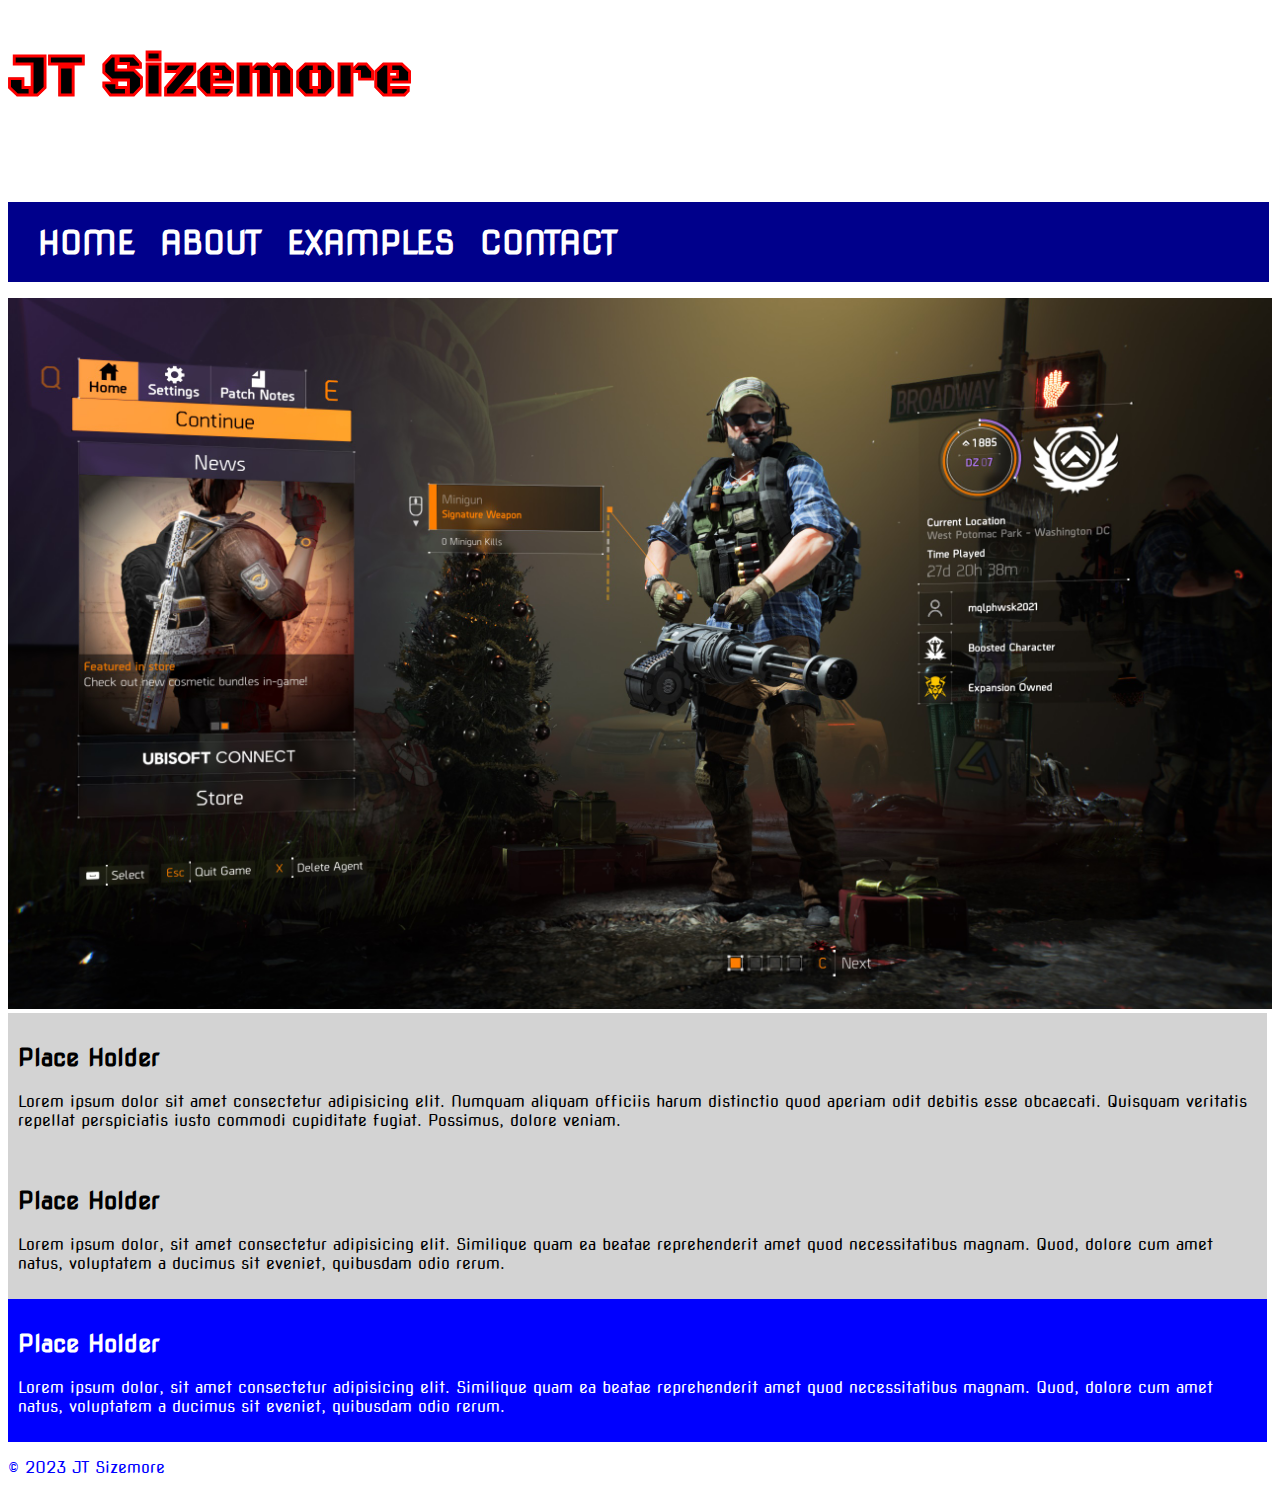
<file: WEBD125/html/index.html>
<!-- Comment 1 -->
<!DOCTYPE html>
<html lang="en-US">
    <head>
        <meta charset="utf-8">
        <meta name="viewport" content="width=device-width, initial-scale=1.0">
        <title>Week 7: Home</title>
        <link rel="stylesheet" href="../css/styles.css">
        <!-- week 5: google fonts -->
        <link rel="preconnect" href="https://fonts.googleapis.com">
        <link rel="preconnect" href="https://fonts.gstatic.com" crossorigin>
        <link href="https://fonts.googleapis.com/css2?family=Nova+Square&family=Zen+Dots&family=Orbitron:wght@900&family=Black+Ops+One&display=swap" rel="stylesheet">
    </head>
    <body>
        <header>
            <h1 id="home_h1">JT Sizemore</h1>
            <h2 id="orientation_h2"><span id="span_s1">ORIENTATION: </span><span id="span_s2">PORTRAIT</span></h2>
            <nav>
                <ul>
                    <li class="li-small">
                        <a href="index.html">Home</a>
                    </li>
                    <li class="li-medium">
                        <a href="about.html">About</a>
                    </li>
                    <li class="li-large">
                        <a href="examples.html">Examples</a>
                    </li>
                    <li>
                        <a href="contact.html">Contact</a>
                    </li>
                </ul>
            </nav>
        </header>
        <main>
            <!-- week 6: repsonsive images -->
            <picture>
                <source
                    srcset="../images/image1.jpg"
                    media="(min-width: 2000px)"
                    width = "100%"
                    height = "auto"
                    alt="CCP Eve Online in-game image of docked spaceship"
                >
                <source
                    srcset="../images/image2.jpg"
                    media="(min-width: 1200px)"
                    width="100%"
                    height="auto"
                    alt="Ubisoft The Division 2 in-game image of initial character screen"
                >
                <img class="small" src="../images/image3.jpg" alt="Blizzard Starcraft 2 versus in-game screen">
            </picture>
            <article id="small" class="home_article">
                <h2>Place Holder</h2>
                <p>
                    Lorem ipsum dolor sit amet consectetur adipisicing elit. 
                    Numquam aliquam officiis harum distinctio quod aperiam odit debitis esse obcaecati. 
                    Quisquam veritatis repellat perspiciatis iusto commodi cupiditate fugiat. Possimus, dolore veniam.
                </p>
            </article>
            <article id="medium" class="home_article">
                <h2>Place Holder</h2>
                <p>
                    Lorem ipsum dolor, sit amet consectetur adipisicing elit. 
                    Similique quam ea beatae reprehenderit amet quod necessitatibus magnam. 
                    Quod, dolore cum amet natus, voluptatem a ducimus sit eveniet, quibusdam odio rerum.
                </p>
            </article>
            <article id="large" class="home_article">
                <h2>Place Holder</h2>
                <p>
                    Lorem ipsum dolor, sit amet consectetur adipisicing elit. 
                    Similique quam ea beatae reprehenderit amet quod necessitatibus magnam. 
                    Quod, dolore cum amet natus, voluptatem a ducimus sit eveniet, quibusdam odio rerum.
                </p>
            </article>
            <!-- Comment 2 -->
            <footer>
                <p>
                    © 2023 JT Sizemore
                </p>
            </footer>
        </main>
    </body>
</html>
</file>
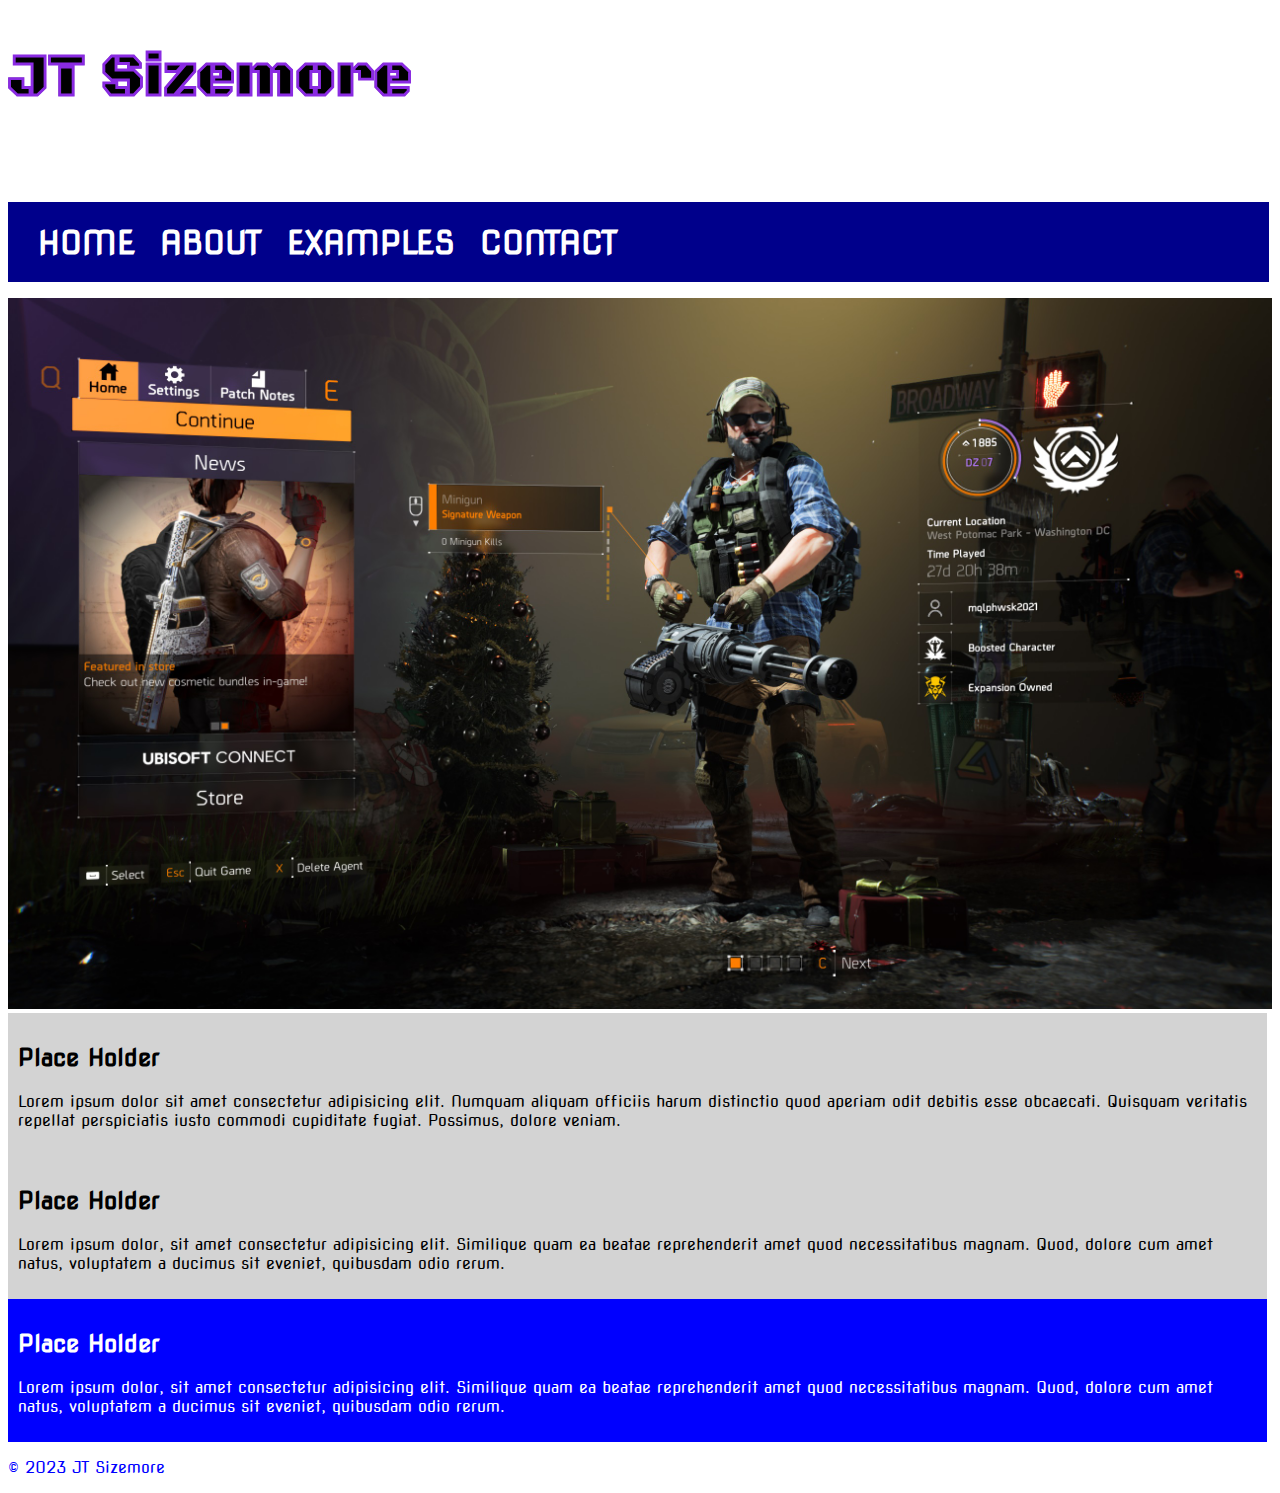
<file: WEBD125/html/about.html>
<!-- Comment 1 -->
<!DOCTYPE html>
<html lang="en-US">
    <head>
        <meta charset="utf-8">
        <meta name="viewport" content="width=device-width, initial-scale=1.0">
        <title>Week 7: About</title>
        <link rel="stylesheet" href="../css/about-styles.css">
        <!-- week 5: google fonts -->
        <link rel="preconnect" href="https://fonts.googleapis.com">
        <link rel="preconnect" href="https://fonts.gstatic.com" crossorigin>
        <link href="https://fonts.googleapis.com/css2?family=Nova+Square&family=Zen+Dots&family=Orbitron:wght@900&family=Black+Ops+One&display=swap" rel="stylesheet">
    </head>
    <body>
        <header>
            <h1 id="about_h1">JT Sizemore</h1>
            <h2 id="orientation_h2"><span id="span_s1">ORIENTATION: </span><span id="span_s2">PORTRAIT</span></h2>
            <nav>
                <ul>
                    <li class="li-small">
                        <a href="index.html">Home</a>
                    </li>
                    <li class="li-medium">
                        <a href="about.html">About</a>
                    </li>
                    <li class="li-large">
                        <a href="examples.html">Examples</a>
                    </li>
                    <li>
                        <a href="contact.html">Contact</a>
                    </li>
                </ul>
            </nav>
        </header>
        <main>
            <!-- week 6: repsonsive images -->
            <picture>
                <source
                    srcset="../images/image1.jpg"
                    media="(min-width: 2000px)"
                    width = "100%"
                    height = "auto"
                    alt="CCP Eve Online in-game image of docked spaceship"
                >
                <source
                    srcset="../images/image2.jpg"
                    media="(min-width: 1200px)"
                    width="100%"
                    height="auto"
                    alt="Ubisoft The Division 2 in-game image of initial character screen"
                >
                <img class="small" src="../images/image3.jpg" alt="Blizzard Starcraft 2 versus in-game screen">
            </picture>
            <article id="small" class="home_article">
                <h2>Place Holder</h2>
                <p>
                    Lorem ipsum dolor sit amet consectetur adipisicing elit. 
                    Numquam aliquam officiis harum distinctio quod aperiam odit debitis esse obcaecati. 
                    Quisquam veritatis repellat perspiciatis iusto commodi cupiditate fugiat. Possimus, dolore veniam.
                </p>
            </article>
            <article id="medium" class="home_article">
                <h2>Place Holder</h2>
                <p>
                    Lorem ipsum dolor, sit amet consectetur adipisicing elit. 
                    Similique quam ea beatae reprehenderit amet quod necessitatibus magnam. 
                    Quod, dolore cum amet natus, voluptatem a ducimus sit eveniet, quibusdam odio rerum.
                </p>
            </article>
            <article id="large" class="home_article">
                <h2>Place Holder</h2>
                <p>
                    Lorem ipsum dolor, sit amet consectetur adipisicing elit. 
                    Similique quam ea beatae reprehenderit amet quod necessitatibus magnam. 
                    Quod, dolore cum amet natus, voluptatem a ducimus sit eveniet, quibusdam odio rerum.
                </p>
            </article>
            <!-- Comment 2 -->
            <footer>
                <p>
                    © 2023 JT Sizemore
                </p>
            </footer>
        </main>
    </body>
</html>
</file>
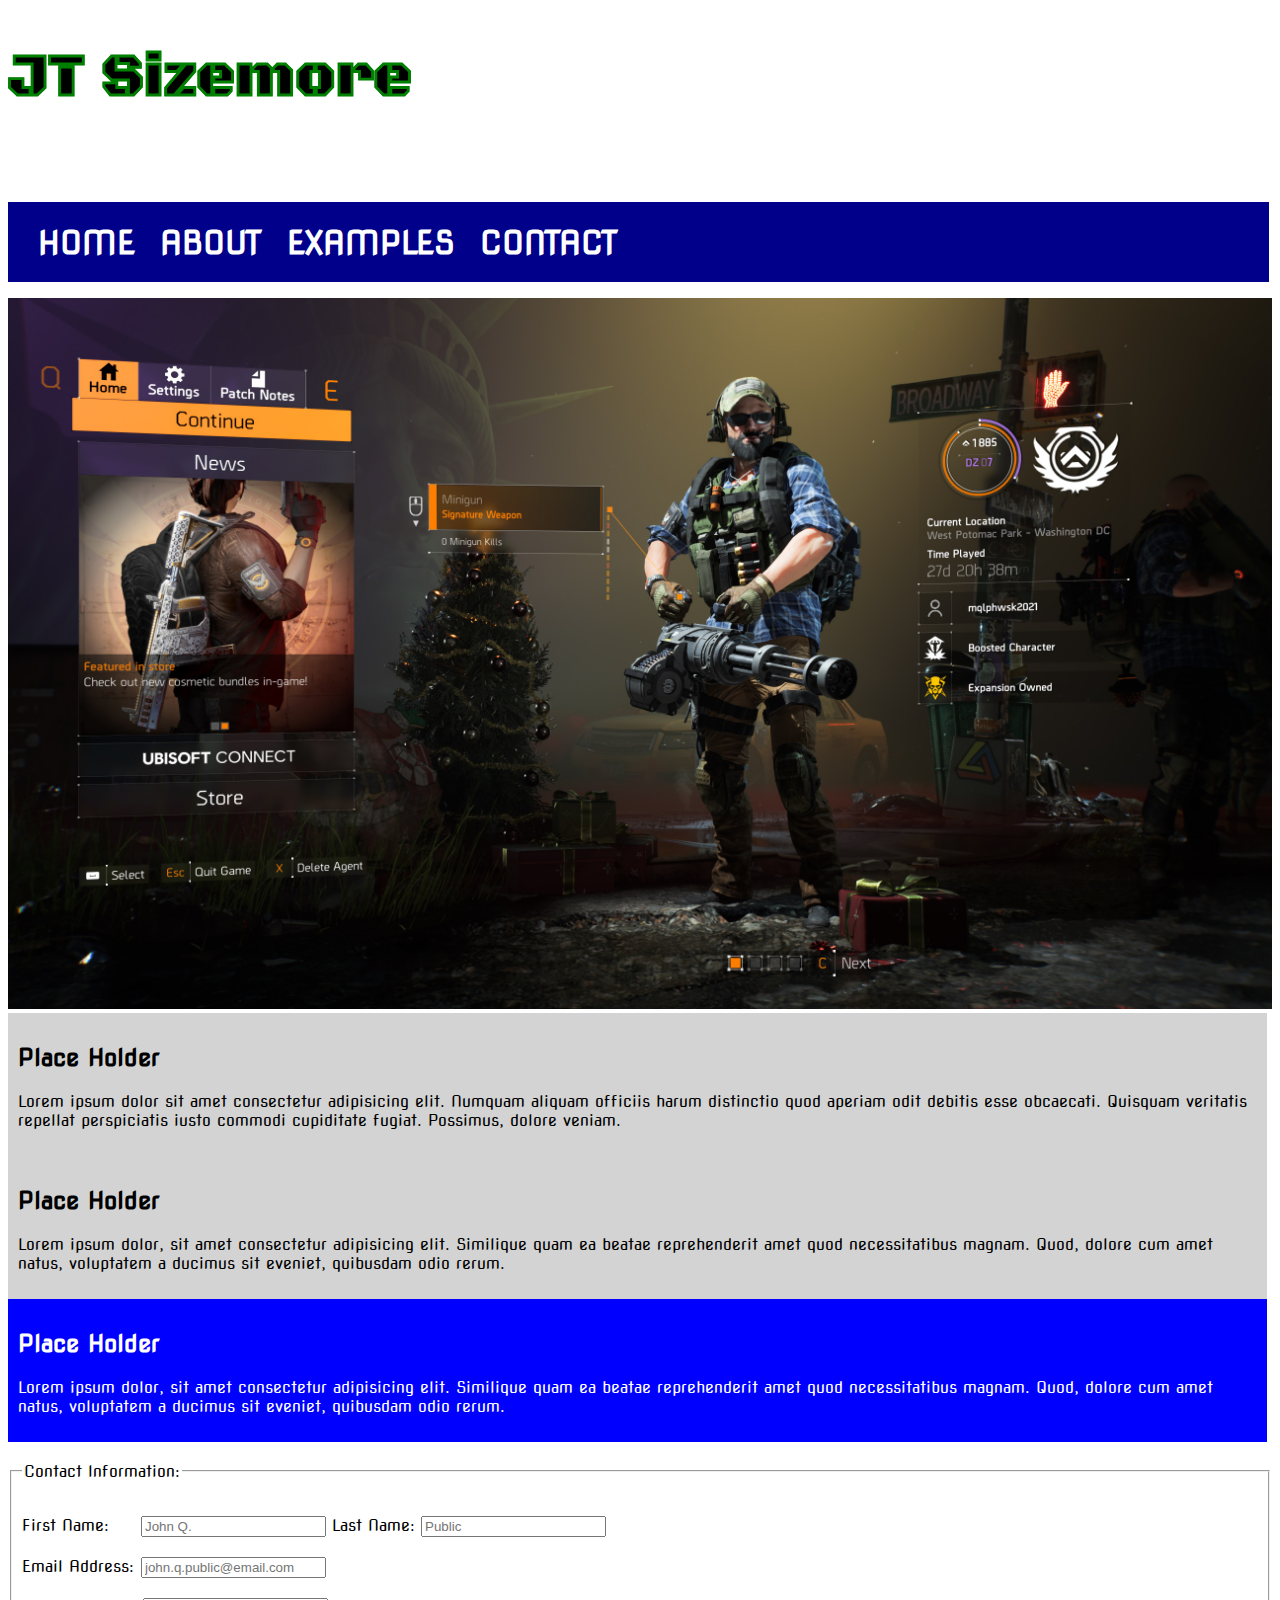
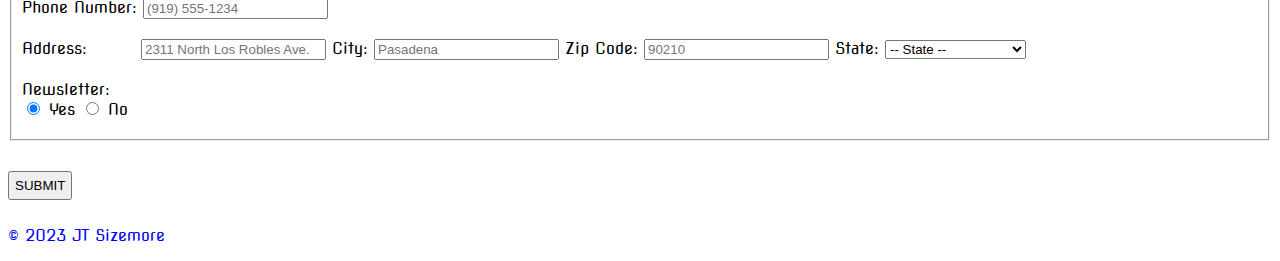
<file: WEBD125/html/contact.html>
<!-- Comment 1 -->
<!DOCTYPE html>
<html lang="en-US">
    <head>
        <meta charset="utf-8">
        <meta name="viewport" content="width=device-width, initial-scale=1.0">
        <title>Week 7: Contact</title>
        <link rel="stylesheet" href="../css/contact-styles.css">
        <!-- week 5: google fonts -->
        <link rel="preconnect" href="https://fonts.googleapis.com">
        <link rel="preconnect" href="https://fonts.gstatic.com" crossorigin>
        <link href="https://fonts.googleapis.com/css2?family=Nova+Square&family=Zen+Dots&family=Orbitron:wght@900&family=Black+Ops+One&display=swap" rel="stylesheet">
    </head>
    <body>
        <header>
            <h1 id="contact_h1">JT Sizemore</h1>
            <h2 id="orientation_h2"><span id="span_s1">ORIENTATION: </span><span id="span_s2">PORTRAIT</span></h2>
            <nav>
                <ul>
                    <li class="li-small">
                        <a href="index.html">Home</a>
                    </li>
                    <li class="li-medium">
                        <a href="about.html">About</a>
                    </li>
                    <li class="li-large">
                        <a href="examples.html">Examples</a>
                    </li>
                    <li>
                        <a href="contact.html">Contact</a>
                    </li>
                </ul>
            </nav>
        </header>
        <main>
           <!-- week 6: repsonsive images -->
           <picture>
            <source
                srcset="../images/image1.jpg"
                media="(min-width: 2000px)"
                width = "100%"
                height = "auto"
                alt="CCP Eve Online in-game image of docked spaceship"
            >
            <source
                srcset="../images/image2.jpg"
                media="(min-width: 1200px)"
                width="100%"
                height="auto"
                alt="Ubisoft The Division 2 in-game image of initial character screen"
            >
            <img class="small" src="../images/image3.jpg" alt="Blizzard Starcraft 2 versus in-game screen">
        </picture>
            <article id="small" class="home_article">
                <h2>Place Holder</h2>
                <p>
                    Lorem ipsum dolor sit amet consectetur adipisicing elit. 
                    Numquam aliquam officiis harum distinctio quod aperiam odit debitis esse obcaecati. 
                    Quisquam veritatis repellat perspiciatis iusto commodi cupiditate fugiat. Possimus, dolore veniam.
                </p>
            </article>
            <article id="medium" class="home_article">
                <h2>Place Holder</h2>
                <p>
                    Lorem ipsum dolor, sit amet consectetur adipisicing elit. 
                    Similique quam ea beatae reprehenderit amet quod necessitatibus magnam. 
                    Quod, dolore cum amet natus, voluptatem a ducimus sit eveniet, quibusdam odio rerum.
                </p>
            </article>
            <article id="large" class="home_article">
                <h2>Place Holder</h2>
                <p>
                    Lorem ipsum dolor, sit amet consectetur adipisicing elit. 
                    Similique quam ea beatae reprehenderit amet quod necessitatibus magnam. 
                    Quod, dolore cum amet natus, voluptatem a ducimus sit eveniet, quibusdam odio rerum.
                </p>
            </article>
            <!-- Week 7 -->
            <form>
                <fieldset class="contact">
                    <legend>Contact Information:</legend>
                    <!-- <b>Note: (*) indicates a required field.</b> -->
                    <div class="name">
                        <label class="name" id="firstName" for="first name">First Name: </label>
                        <input
                        type="text"
                        name="first name"
                        id="firstName"
                        placeholder="John Q."
                        required
                        >
                        <label class="name" id="lastName" for="last name">Last Name: </label>
                        <input
                        type="text"
                        name="last name"
                        id="lastName"
                        placeholder="Public"
                        required
                        >
                    </div>
                    <div class="email">
                        <label id="email" for="email">Email Address: </label>
                        <input
                            type="email"
                            name="email"
                            id="email"
                            placeholder="john.q.public@email.com"
                            required
                        >
                    </div>
                    <div class="phone">
                        <label for="phone">Phone Number: </label>
                        <input
                            type="tel"
                            name="phone"
                            id="phone"
                            placeholder="(919) 555-1234"
                        >
                    </div>
                    <div class="streetAddress">
                        <label class="streetAddress" id="streetAddress" for="streetAddress">Address: </label>
                        <input
                            type="text"
                            name="streetAddress"
                            id="streetAddress"
                            placeholder="2311 North Los Robles Ave."
                            required
                        >
                        <label class="streetAddress" id="city" for="city">City: </label>
                        <input
                            type="text"
                            name="city"
                            id="city"
                            placeholder="Pasadena"
                            required
                        >
                        <label class="streetAddress" id="zip" for="zip">Zip Code: </label>
                        <input
                            type="text"
                            name="zip"
                            id="zip"
                            placeholder="90210"
                            required
                        >
                        <label class="streetAddress" id="state" for="state">State: </label>
                        <select id="state" name="state" required>
                            <option value="">-- State --</option>
                            <option value="AL">Alabama</option>
                            <option value="AK">Alaska</option>
                            <option value="AZ">Arizona</option>
                            <option value="AR">Arkansas</option>
                            <option value="CA">California</option>
                            <option value="CO">Colorado</option>
                            <option value="CT">Connecticut</option>
                            <option value="DE">Delaware</option>
                            <option value="DC">District Of Columbia</option>
                            <option value="FL">Florida</option>
                            <option value="GA">Georgia</option>
                            <option value="HI">Hawaii</option>
                            <option value="ID">Idaho</option>
                            <option value="IL">Illinois</option>
                            <option value="IN">Indiana</option>
                            <option value="IA">Iowa</option>
                            <option value="KS">Kansas</option>
                            <option value="KY">Kentucky</option>
                            <option value="LA">Louisiana</option>
                            <option value="ME">Maine</option>
                            <option value="MD">Maryland</option>
                            <option value="MA">Massachusetts</option>
                            <option value="MI">Michigan</option>
                            <option value="MN">Minnesota</option>
                            <option value="MS">Mississippi</option>
                            <option value="MO">Missouri</option>
                            <option value="MT">Montana</option>
                            <option value="NE">Nebraska</option>
                            <option value="NV">Nevada</option>
                            <option value="NH">New Hampshire</option>
                            <option value="NJ">New Jersey</option>
                            <option value="NM">New Mexico</option>
                            <option value="NY">New York</option>
                            <option value="NC">North Carolina</option>
                            <option value="ND">North Dakota</option>
                            <option value="OH">Ohio</option>
                            <option value="OK">Oklahoma</option>
                            <option value="OR">Oregon</option>
                            <option value="PA">Pennsylvania</option>
                            <option value="RI">Rhode Island</option>
                            <option value="SC">South Carolina</option>
                            <option value="SD">South Dakota</option>
                            <option value="TN">Tennessee</option>
                            <option value="TX">Texas</option>
                            <option value="UT">Utah</option>
                            <option value="VT">Vermont</option>
                            <option value="VA">Virginia</option>
                            <option value="WA">Washington</option>
                            <option value="WV">West Virginia</option>
                            <option value="WI">Wisconsin</option>
                            <option value="WY">Wyoming</option>
                        </select>
                    </div>
                    <div class="newsletter">
                        <label id="newsletter" for="newsletter">Newsletter: </label>
                        <div>
                            <input type="radio" name="newsletter" id="newsletter" checked>
                            <label for="newsletter">Yes</label>
                            <input type="radio" name="newsletter" id="newsletter">
                            <label for="newsletter">No</label>
                        </div>
                    </div>
                    
                </fieldset>
                <div class="submit">
                    <input type="submit" value="submit">
                </div>
            </form>
            <footer>
                <p>
                    © 2023 JT Sizemore
                </p>
            </footer>
        </main>
    </body>
</html>
</file>
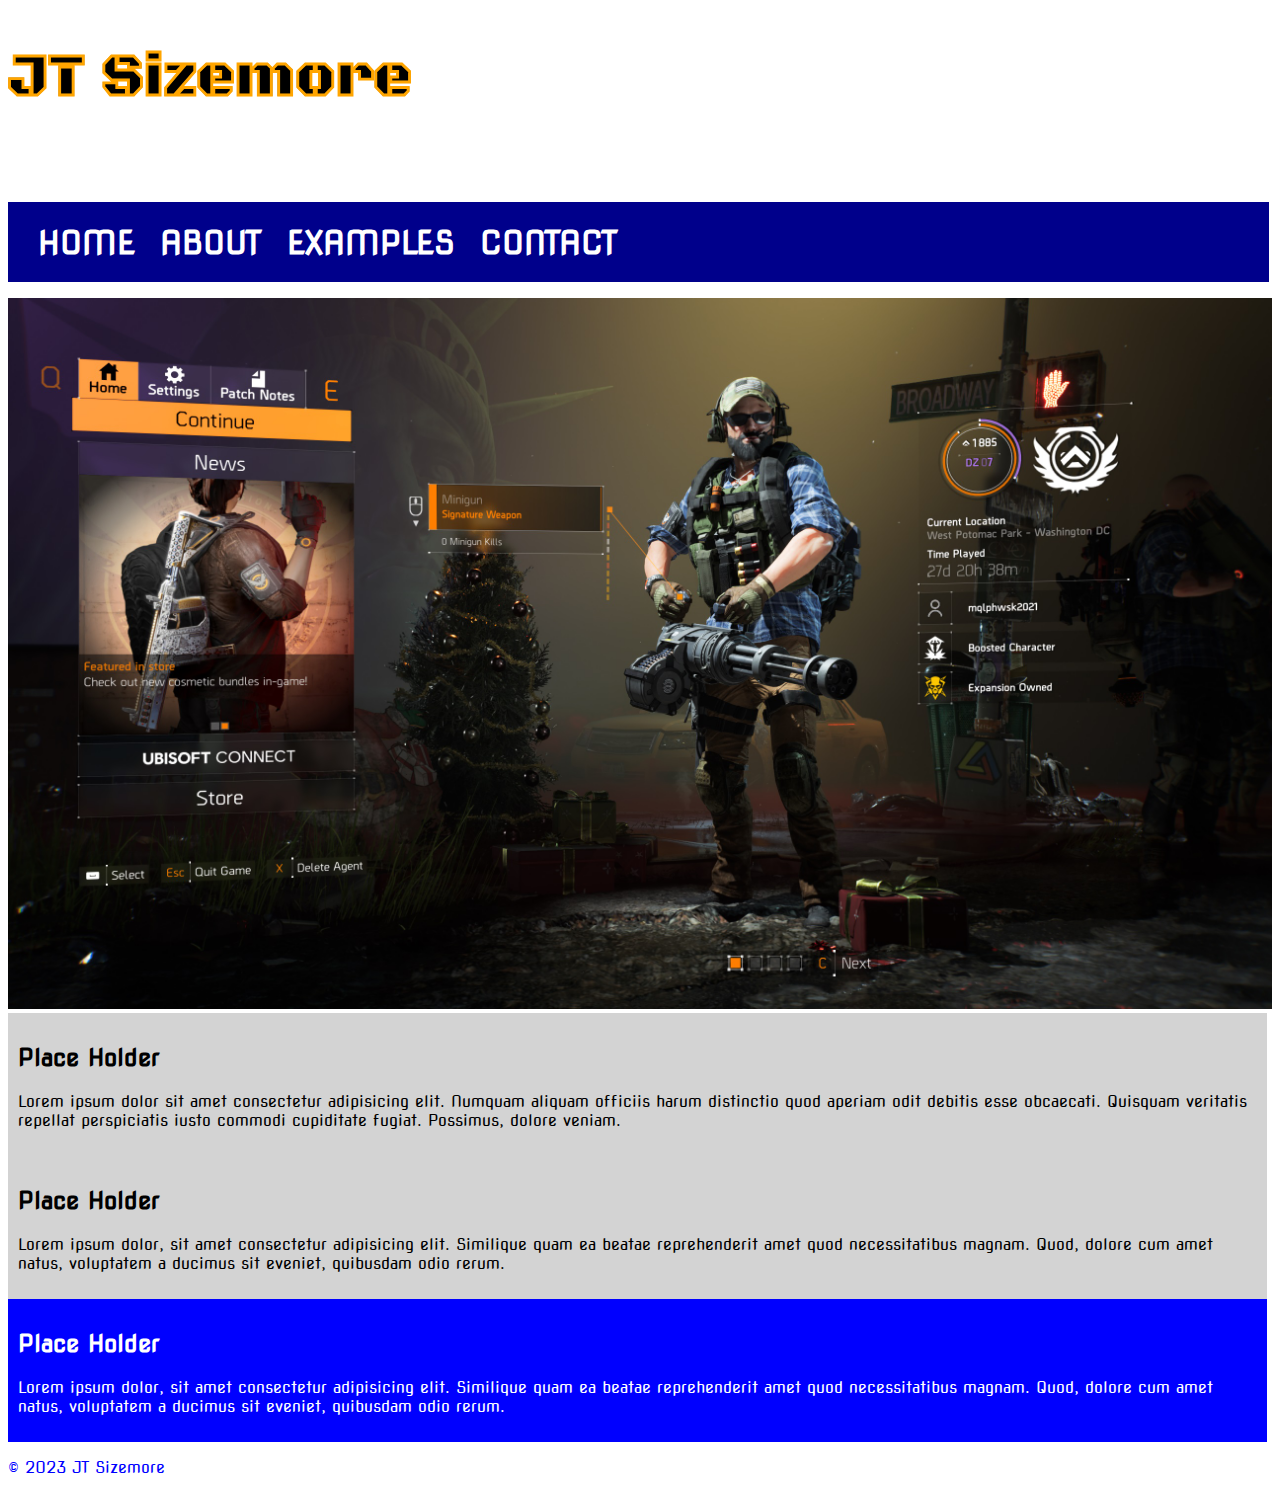
<file: WEBD125/html/examples.html>
<!-- Comment 1 -->
<!DOCTYPE html>
<html lang="en-US">
    <head>
        <meta charset="utf-8">
        <meta name="viewport" content="width=device-width, initial-scale=1.0">
        <title>Week 7: Examples</title>
        <link rel="stylesheet" href="../css/examples-styles.css">
        <!-- week 5: google fonts -->
        <link rel="preconnect" href="https://fonts.googleapis.com">
        <link rel="preconnect" href="https://fonts.gstatic.com" crossorigin>
        <link href="https://fonts.googleapis.com/css2?family=Nova+Square&family=Zen+Dots&family=Orbitron:wght@900&family=Black+Ops+One&display=swap" rel="stylesheet">
    </head>
    <body>
        <header>
            <h1 id="examples_h1">JT Sizemore</h1>
            <h2 id="orientation_h2"><span id="span_s1">ORIENTATION: </span><span id="span_s2">PORTRAIT</span></h2>
            <nav>
                <ul>
                    <li class="li-small">
                        <a href="index.html">Home</a>
                    </li>
                    <li class="li-medium">
                        <a href="about.html">About</a>
                    </li>
                    <li class="li-large">
                        <a href="examples.html">Examples</a>
                    </li>
                    <li>
                        <a href="contact.html">Contact</a>
                    </li>
                </ul>
            </nav>
        </header>
        <main>
            <!-- week 6: repsonsive images -->
            <picture>
                <source
                    srcset="../images/image1.jpg"
                    media="(min-width: 2000px)"
                    width = "100%"
                    height = "auto"
                    alt="CCP Eve Online in-game image of docked spaceship"
                >
                <source
                    srcset="../images/image2.jpg"
                    media="(min-width: 1200px)"
                    width="100%"
                    height="auto"
                    alt="Ubisoft The Division 2 in-game image of initial character screen"
                >
                <img class="small" src="../images/image3.jpg" alt="Blizzard Starcraft 2 versus in-game screen">
            </picture>
            <article id="small" class="home_article">
                <h2>Place Holder</h2>
                <p>
                    Lorem ipsum dolor sit amet consectetur adipisicing elit. 
                    Numquam aliquam officiis harum distinctio quod aperiam odit debitis esse obcaecati. 
                    Quisquam veritatis repellat perspiciatis iusto commodi cupiditate fugiat. Possimus, dolore veniam.
                </p>
            </article>
            <article id="medium" class="home_article">
                <h2>Place Holder</h2>
                <p>
                    Lorem ipsum dolor, sit amet consectetur adipisicing elit. 
                    Similique quam ea beatae reprehenderit amet quod necessitatibus magnam. 
                    Quod, dolore cum amet natus, voluptatem a ducimus sit eveniet, quibusdam odio rerum.
                </p>
            </article>
            <article id="large" class="home_article">
                <h2>Place Holder</h2>
                <p>
                    Lorem ipsum dolor, sit amet consectetur adipisicing elit. 
                    Similique quam ea beatae reprehenderit amet quod necessitatibus magnam. 
                    Quod, dolore cum amet natus, voluptatem a ducimus sit eveniet, quibusdam odio rerum.
                </p>
            </article>
            <!-- Comment 2 -->
            <footer>
                <p>
                    © 2023 JT Sizemore
                </p>
            </footer>
        </main>
    </body>
</html>
</file>
<file: WEBD125/css/styles.css>
/* HOME */

#home_h1 {
    color: black;
    -webkit-text-stroke: 1px red;
}

h1 {
    font-family: 'Black Ops One', sans-serif;
    font-size: 60px;
    
}

.home_article {
    background-color: lightgray;
    padding: 10px;
    width: calc(196% / 2);
}

/* https://learn.microsoft.com/en-us/windows/apps/design/layout/screen-sizes-and-breakpoints-for-responsive-design */

/* small: less than 640px */
@media screen and (max-width: 640px) {
    article#small { 
        background-color: red;
        color: white;
    }
    footer {
        color: red;
    }
}

/* medium: less than 1007px */
@media screen and (min-width: 641px) and (max-width: 1007px) {
    article#medium { 
        background-color: green;
        color: white;
    }
    footer {
        color: green;
    }
}

/* Large: greater than 1008px */
@media screen and (min-width: 1008px) {
    article#large { 
        background-color: blue;
        color: white;
    }
    footer {
        color: blue;
    }
}

/* orientation portrait */
@media screen and (orientation: landscape) {
    #orientation_h2 { 
        background-color: white;
        color: white;
    }
}
/* portrait is height > width */
@media screen and (orientation: portrait) {
    #home_h1 {
        color: white;
    }
    #orientation_h2 { 
        background-color: yellow;
        color: black;
        font-family: 'Black Ops One', sans-serif;
        font-weight: 100;
        /* border: 1px dotted black; */
    }
}

ul {
    display: flex;
    background-color: darkblue;
    background-image: url(https://media3.giphy.com/media/j72urIj7e8dpthdl4B/giphy.gif?cid=ecf05e47gyazt36b0f2bzqqs12nr04j0gnasl3lbu9dapkrl&ep=v1_gifs_related&rid=giphy.gif&ct=g);
    background-size: cover;
    background-position: center;
    height: 80px;
    width: calc(198% / 2);
    align-items: center;
    padding-left: 10px;
    font-family: "Nova Square";
    font-style: normal;
}

/* ul:hover {
    background-image: none;
    background-color: darkolivegreen;
    border: 2px solid darkgreen;
    width: calc(197% / 2);
} */
@media (hover: hover) {
    ul:hover {
        background-image: url(https://media2.giphy.com/media/xT8qB50yhFINpFTymI/giphy.gif?cid=ecf05e47d2au6hy74uuirru0qpgshhkekdwdyf9zk1znlj11&ep=v1_gifs_related&rid=giphy.gif&ct=g);
        border: 4px solid red;
        width: calc(197% / 2);
    }
}

li {
    list-style: none;
}

a {
    color: white;
    text-decoration: none;
    font-size: xx-large;
    font-weight: bolder;
    text-transform: uppercase;
    padding: 5px 5px 0px 20px;
}

/* give a futuristic digital look */
article {
    font-family: "Nova Square";
    font-style: normal;
}

footer {
    font-family: "Nova Square";
    font-style: normal;
}

.small {
    width: 100%;
    height: auto;
}
</file>
<file: WEBD125/css/about-styles.css>
/* ABOUT */

#about_h1 {
    color: black;
    -webkit-text-stroke: 1px blueviolet;
}

h1 {
    font-family: 'Black Ops One', sans-serif;
    font-size: 60px;
    
}

.home_article {
    background-color: lightgray;
    padding: 10px;
    width: calc(196% / 2);
}

/* https://learn.microsoft.com/en-us/windows/apps/design/layout/screen-sizes-and-breakpoints-for-responsive-design */

/* small: less than 640px */
@media screen and (max-width: 640px) {
    article#small { 
        background-color: red;
        color: white;
    }
    footer {
        color: red;
    }
}

/* medium: less than 1007px */
@media screen and (min-width: 641px) and (max-width: 1007px) {
    article#medium { 
        background-color: green;
        color: white;
    }
    footer {
        color: green;
    }
}

/* Large: greater than 1008px */
@media screen and (min-width: 1008px) {
    article#large { 
        background-color: blue;
        color: white;
    }
    footer {
        color: blue;
    }
}

/* orientation portrait */
@media screen and (orientation: landscape) {
    #orientation_h2 { 
        background-color: white;
        color: white;
    }
}
/* portrait is height > width */
@media screen and (orientation: portrait) {
    #about_h1 {
        color: white;
    }
    #orientation_h2 { 
        background-color: yellow;
        color: black;
        font-family: 'Black Ops One', sans-serif;
        font-weight: 100;
        /* border: 1px dotted black; */
    }
}

ul {
    display: flex;
    background-color: darkblue;
    background-image: url(https://media3.giphy.com/media/j72urIj7e8dpthdl4B/giphy.gif?cid=ecf05e47gyazt36b0f2bzqqs12nr04j0gnasl3lbu9dapkrl&ep=v1_gifs_related&rid=giphy.gif&ct=g);
    background-size: cover;
    background-position: center;
    height: 80px;
    width: calc(198% / 2);
    align-items: center;
    padding-left: 10px;
    font-family: "Nova Square";
    font-style: normal;
}

/* ul:hover {
    background-image: none;
    background-color: darkolivegreen;
    border: 2px solid darkgreen;
    width: calc(197% / 2);
} */
@media (hover: hover) {
    ul:hover {
        background-image: url(https://media2.giphy.com/media/xT8qB50yhFINpFTymI/giphy.gif?cid=ecf05e47d2au6hy74uuirru0qpgshhkekdwdyf9zk1znlj11&ep=v1_gifs_related&rid=giphy.gif&ct=g);
        border: 4px solid blueviolet;
        width: calc(197% / 2);
    }
}

li {
    list-style: none;
}

a {
    color: white;
    text-decoration: none;
    font-size: xx-large;
    font-weight: bolder;
    text-transform: uppercase;
    padding: 5px 5px 0px 20px;
}

/* give a futuristic digital look */
article {
    font-family: "Nova Square";
    font-style: normal;
}

footer {
    font-family: "Nova Square";
    font-style: normal;
}

.small {
    width: 100%;
    height: auto;
}
</file>
<file: WEBD125/css/contact-styles.css>
/* CONTACT */

#contact_h1 {
    color: black;
    -webkit-text-stroke: 1px green;
}

h1 {
    font-family: 'Black Ops One', sans-serif;
    font-size: 60px;
    
}

.home_article {
    background-color: lightgray;
    padding: 10px;
    width: calc(196% / 2);
}

/* orientation portrait */
@media screen and (orientation: landscape) {
    #orientation_h2 { 
        background-color: white;
        color: white;
    }
}
/* portrait is height > width */
@media screen and (orientation: portrait) {
    #contact_h1 {
        color: white;
    }
    #orientation_h2 { 
        background-color: yellow;
        color: black;
        font-family: 'Black Ops One', sans-serif;
        font-weight: 100;
    }
}

ul {
    display: flex;
    background-color: darkblue;
    background-image: url(https://media3.giphy.com/media/j72urIj7e8dpthdl4B/giphy.gif?cid=ecf05e47gyazt36b0f2bzqqs12nr04j0gnasl3lbu9dapkrl&ep=v1_gifs_related&rid=giphy.gif&ct=g);
    background-size: cover;
    background-position: center;
    height: 80px;
    width: calc(198% / 2);
    align-items: center;
    padding-left: 10px;
    font-family: "Nova Square";
    font-style: normal;
}

/* ul:hover {
    background-image: none;
    background-color: darkolivegreen;
    border: 2px solid darkgreen;
    width: calc(197% / 2);
} */
@media (hover: hover) {
    ul:hover {
        background-image: url(https://media2.giphy.com/media/xT8qB50yhFINpFTymI/giphy.gif?cid=ecf05e47d2au6hy74uuirru0qpgshhkekdwdyf9zk1znlj11&ep=v1_gifs_related&rid=giphy.gif&ct=g);
        border: 4px solid green;
        width: calc(197% / 2);
    }
}

li {
    list-style: none;
}

a {
    color: white;
    text-decoration: none;
    font-size: xx-large;
    font-weight: bolder;
    text-transform: uppercase;
    padding: 5px 5px 0px 20px;
}

/* give a futuristic digital look */
article {
    font-family: "Nova Square";
    font-style: normal;
}

footer {
    font-family: "Nova Square";
    font-style: normal;
}

.small {
    width: 100%;
    height: auto;
}

form {
    font-family: "Nova Square";
    font-style: normal;
}

fieldset.contact {
    margin-top: 20px;
    padding-left: 10px;
}

b {
    color: red;
}

div.name {
    margin-top: 20px;
}

label#firstName {
    padding-right: 26px;
}

label#email {
    padding-right: 1px;
}

label#streetAddress {
    padding-right: 48px;
}

div.submit {
    padding-top: 30px;
    padding-bottom: 10px;
}

input[type="submit"] {
    text-transform: uppercase;
    padding: 5px;
}

/* Week 7 */

.name, .email, .phone, .streetAddress, .newsletter {
    padding: 10px 0px;
}

/* small: less than 640px */
@media screen and (max-width: 640px) {
    article#small { 
        background-color: red;
        color: white;
    }
    footer {
        color: red;
    }
    .name, .email, .phone, .streetAddress, .newsletter {
        display: flex;
        flex-direction: column;
        padding: 10px 0px;
    }
    input[type="submit"]:hover {
        background-color: red;
        color: white;
        font-weight: bolder;
    }
}

/* medium: less than 1007px */
@media screen and (min-width: 641px) and (max-width: 1007px) {
    article#medium { 
        background-color: green;
        color: white;
    }
    footer {
        color: green;
    }
    .name, .email, .phone, .streetAddress, .newsletter {
        display: flex;
        flex-direction: column;
        padding: 10px 0px;
    }
    input[type="submit"]:hover {
        background-color: green;
        color: white;
        font-weight: bolder;
    }
}

/* Large: greater than 1008px */
@media screen and (min-width: 1008px) and (max-width: 1029px) {
    article#large { 
        background-color: blue;
        color: white;
    }
    footer {
        color: blue;
    }
    .name, .email, .phone, .streetAddress, .newsletter {
        display: flex;
        flex-direction: column;
        padding: 10px 0px;
    }
    input[type="submit"]:hover {
        background-color: blue;
        color: white;
        font-weight: bolder;
    }
}

/* Large: greater than 1008px */
@media screen and (min-width: 1030px) {
    article#large { 
        background-color: blue;
        color: white;
    }
    footer {
        color: blue;
    }
    input[type="submit"]:hover {
        background-color: blue;
        color: white;
        font-weight: bolder;
    }
}
</file>
<file: WEBD125/css/examples-styles.css>
/* EXAMPLES */

#examples_h1 {
    color: black;
    -webkit-text-stroke: 1px orange;
}

h1 {
    font-family: 'Black Ops One', sans-serif;
    font-size: 60px;
    
}

.home_article {
    background-color: lightgray;
    padding: 10px;
    width: calc(196% / 2);
}

/* https://learn.microsoft.com/en-us/windows/apps/design/layout/screen-sizes-and-breakpoints-for-responsive-design */

/* small: less than 640px */
@media screen and (max-width: 640px) {
    article#small { 
        background-color: red;
        color: white;
    }
    footer {
        color: red;
    }
}

/* medium: less than 1007px */
@media screen and (min-width: 641px) and (max-width: 1007px) {
    article#medium { 
        background-color: green;
        color: white;
    }
    footer {
        color: green;
    }
}

/* Large: greater than 1008px */
@media screen and (min-width: 1008px) {
    article#large { 
        background-color: blue;
        color: white;
    }
    footer {
        color: blue;
    }
}

/* orientation portrait */
@media screen and (orientation: landscape) {
    #orientation_h2 { 
        background-color: white;
        color: white;
    }
}
/* portrait is height > width */
@media screen and (orientation: portrait) {
    #examples_h1 {
        color: white;
    }
    #orientation_h2 { 
        background-color: yellow;
        color: black;
        font-family: 'Black Ops One', sans-serif;
        font-weight: 100;
        /* border: 1px dotted black; */
    }
}

ul {
    display: flex;
    background-color: darkblue;
    background-image: url(https://media3.giphy.com/media/j72urIj7e8dpthdl4B/giphy.gif?cid=ecf05e47gyazt36b0f2bzqqs12nr04j0gnasl3lbu9dapkrl&ep=v1_gifs_related&rid=giphy.gif&ct=g);
    background-size: cover;
    background-position: center;
    height: 80px;
    width: calc(198% / 2);
    align-items: center;
    padding-left: 10px;
    font-family: "Nova Square";
    font-style: normal;
}

/* ul:hover {
    background-image: none;
    background-color: darkolivegreen;
    border: 2px solid darkgreen;
    width: calc(197% / 2);
} */
@media (hover: hover) {
    ul:hover {
        background-image: url(https://media2.giphy.com/media/xT8qB50yhFINpFTymI/giphy.gif?cid=ecf05e47d2au6hy74uuirru0qpgshhkekdwdyf9zk1znlj11&ep=v1_gifs_related&rid=giphy.gif&ct=g);
        border: 4px solid orange;
        width: calc(197% / 2);
    }
}

li {
    list-style: none;
}

a {
    color: white;
    text-decoration: none;
    font-size: xx-large;
    font-weight: bolder;
    text-transform: uppercase;
    padding: 5px 5px 0px 20px;
}

/* give a futuristic digital look */
article {
    font-family: "Nova Square";
    font-style: normal;
}

footer {
    font-family: "Nova Square";
    font-style: normal;
}

.small {
    width: 100%;
    height: auto;
}
</file>
